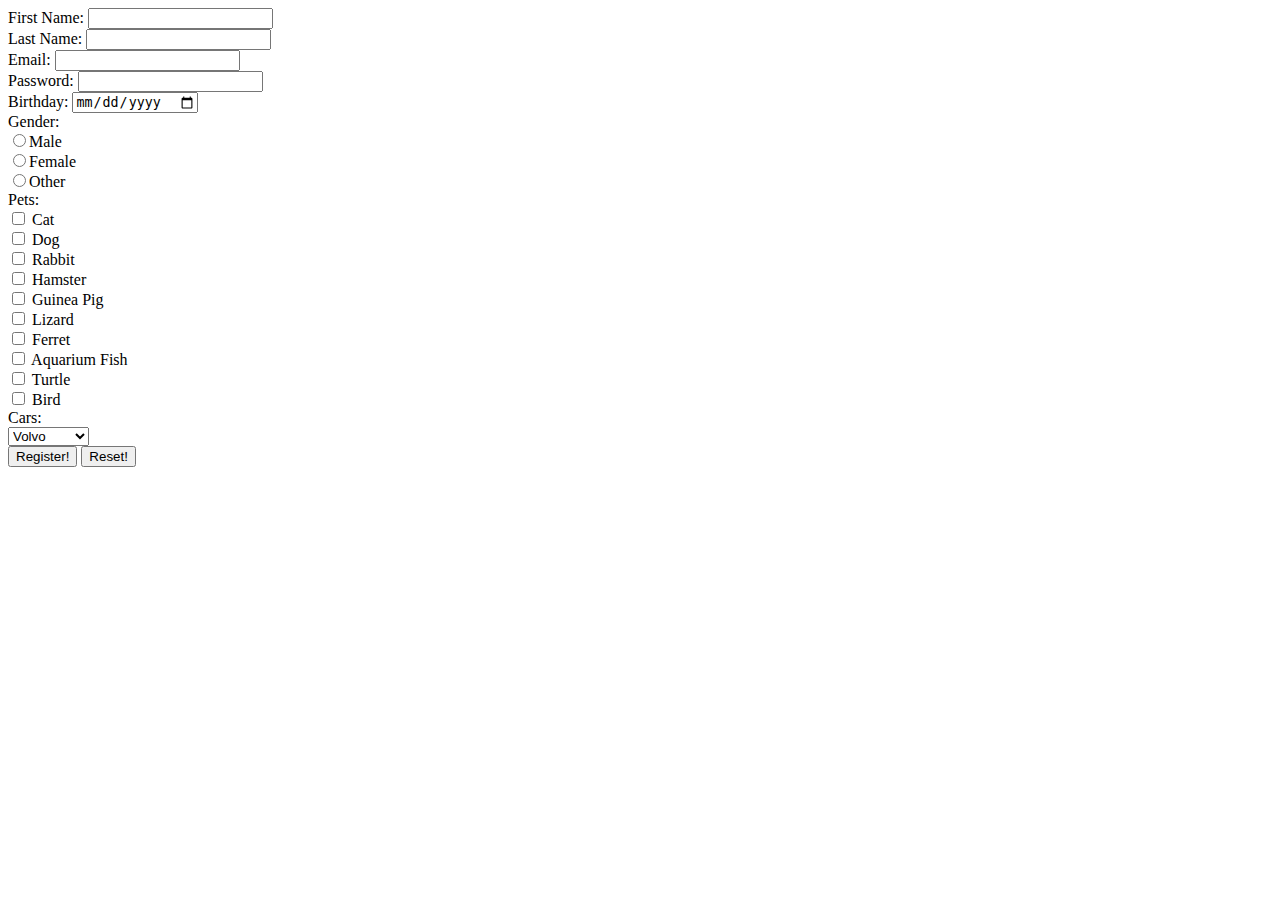
<file: register.html>
<!DOCTYPE html>
<html>
<head>
	<title>Register</title>
</head>
<body>
	<form method="GET">
		First Name: <input type="text" name="firstname"><br>
		Last Name: <input type="text" name="lasttname"><br>
		Email: <input type="email" name="email"><br>
		Password: <input type="password" name="password" minLength="5"><br>
		Birthday: <input type="date" name="birthday"><br>
		Gender:<br>
		<input type="radio" name="gender" value="Male">Male<br>
		<input type="radio" name="gender" value="Female">Female<br>
		<input type="radio" name="gender" value="Other">Other<br>
		Pets: <br>
		<input type="checkbox" name="cat"> Cat<br>
		<input type="checkbox" name="dog"> Dog<br>
		<input type="checkbox" name="rabbit"> Rabbit<br>
		<input type="checkbox" name="hamster"> Hamster<br>
		<input type="checkbox" name="guineapig"> Guinea Pig<br>
		<input type="checkbox" name="lizard"> Lizard<br>
		<input type="checkbox" name="ferret"> Ferret<br>
		<input type="checkbox" name="aquariumfish"> Aquarium Fish<br>
		<input type="checkbox" name="turtle"> Turtle<br>
		<input type="checkbox" name="bird"> Bird<br>
		Cars: <br>
		<select name="cars">
			<option value="volvo" >Volvo</option>
			<option value="audi">Audi</option>
			<option value="mercedes">Mercedes</option>
			<option value="bmw">BMW</option>
			<option value="opel">Opel</option>
			<option value="renault">Renault</option>
			<option value="citroen">Citroen</option>
			<option value="other">Other</option>

		</select><br>
		<input type="submit" value="Register!">
		<input type="reset" value="Reset!">
	</form>
</body>
</html>
</file>
